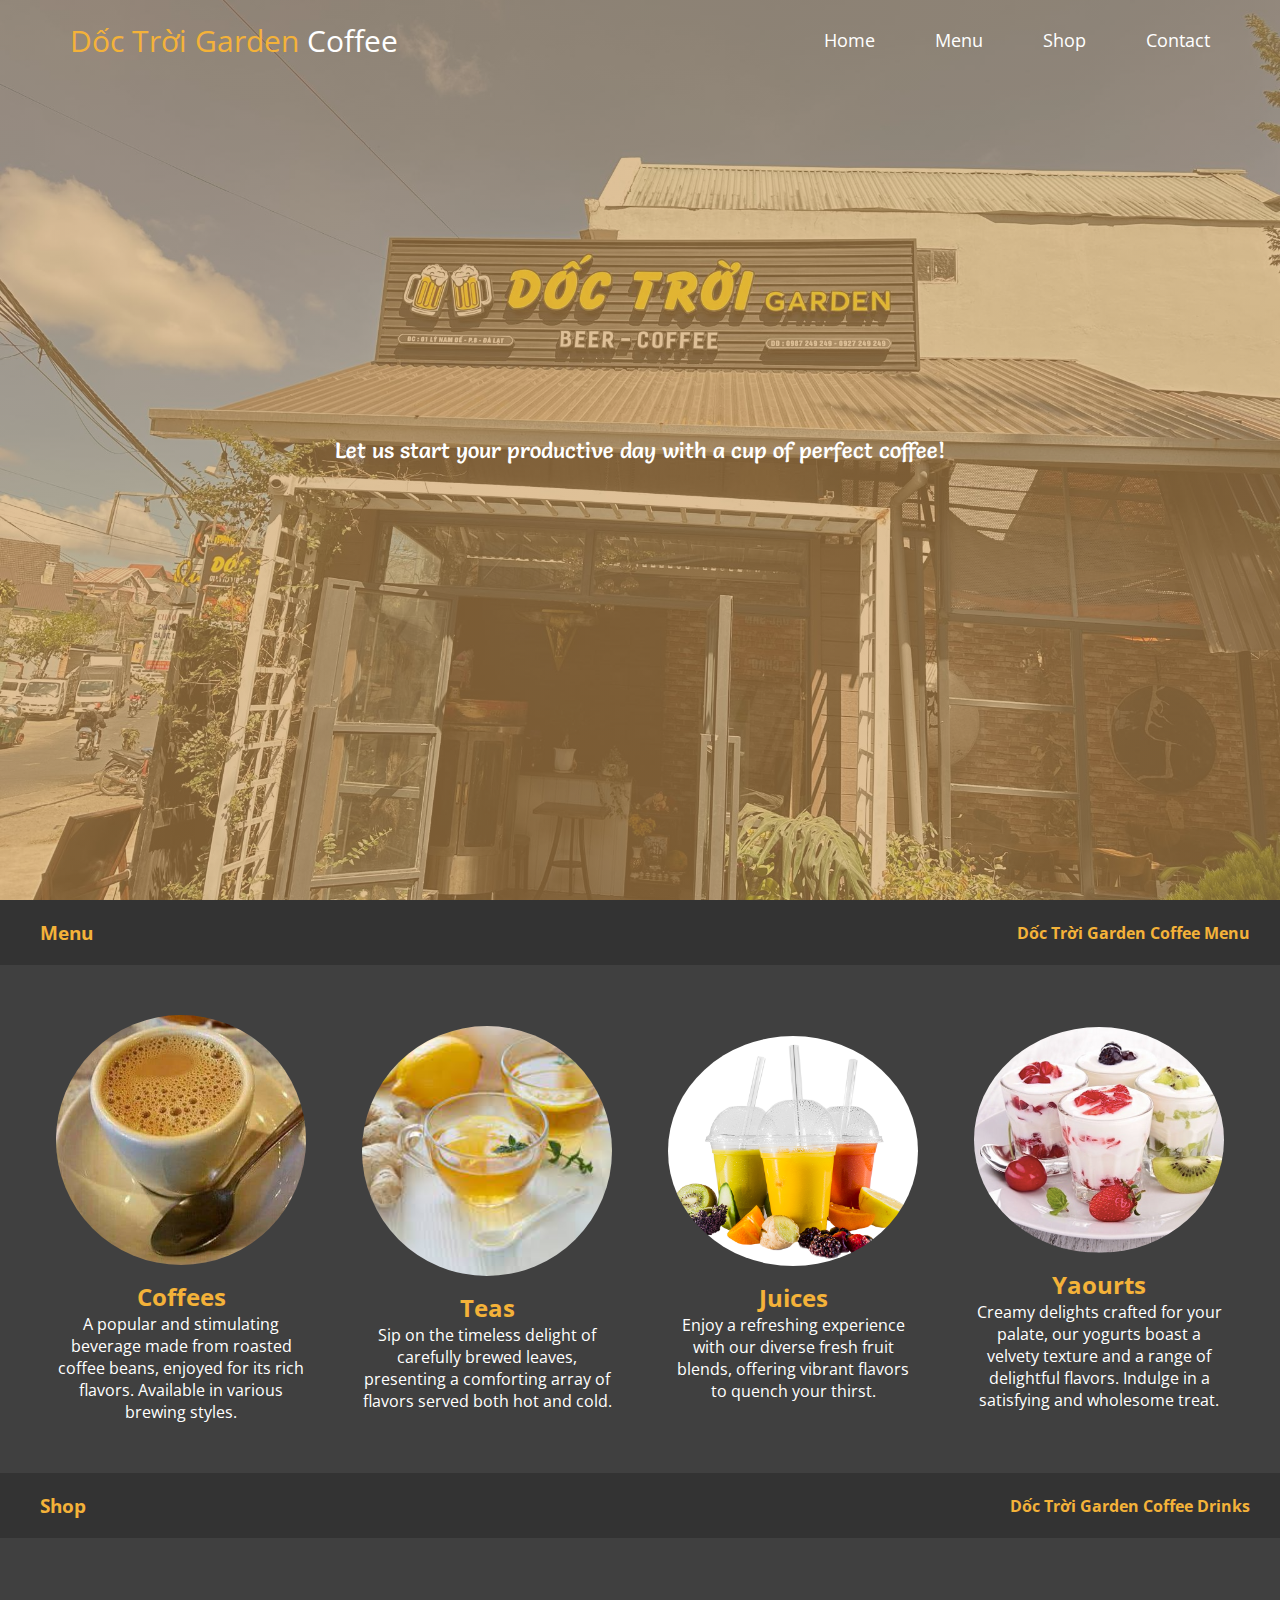
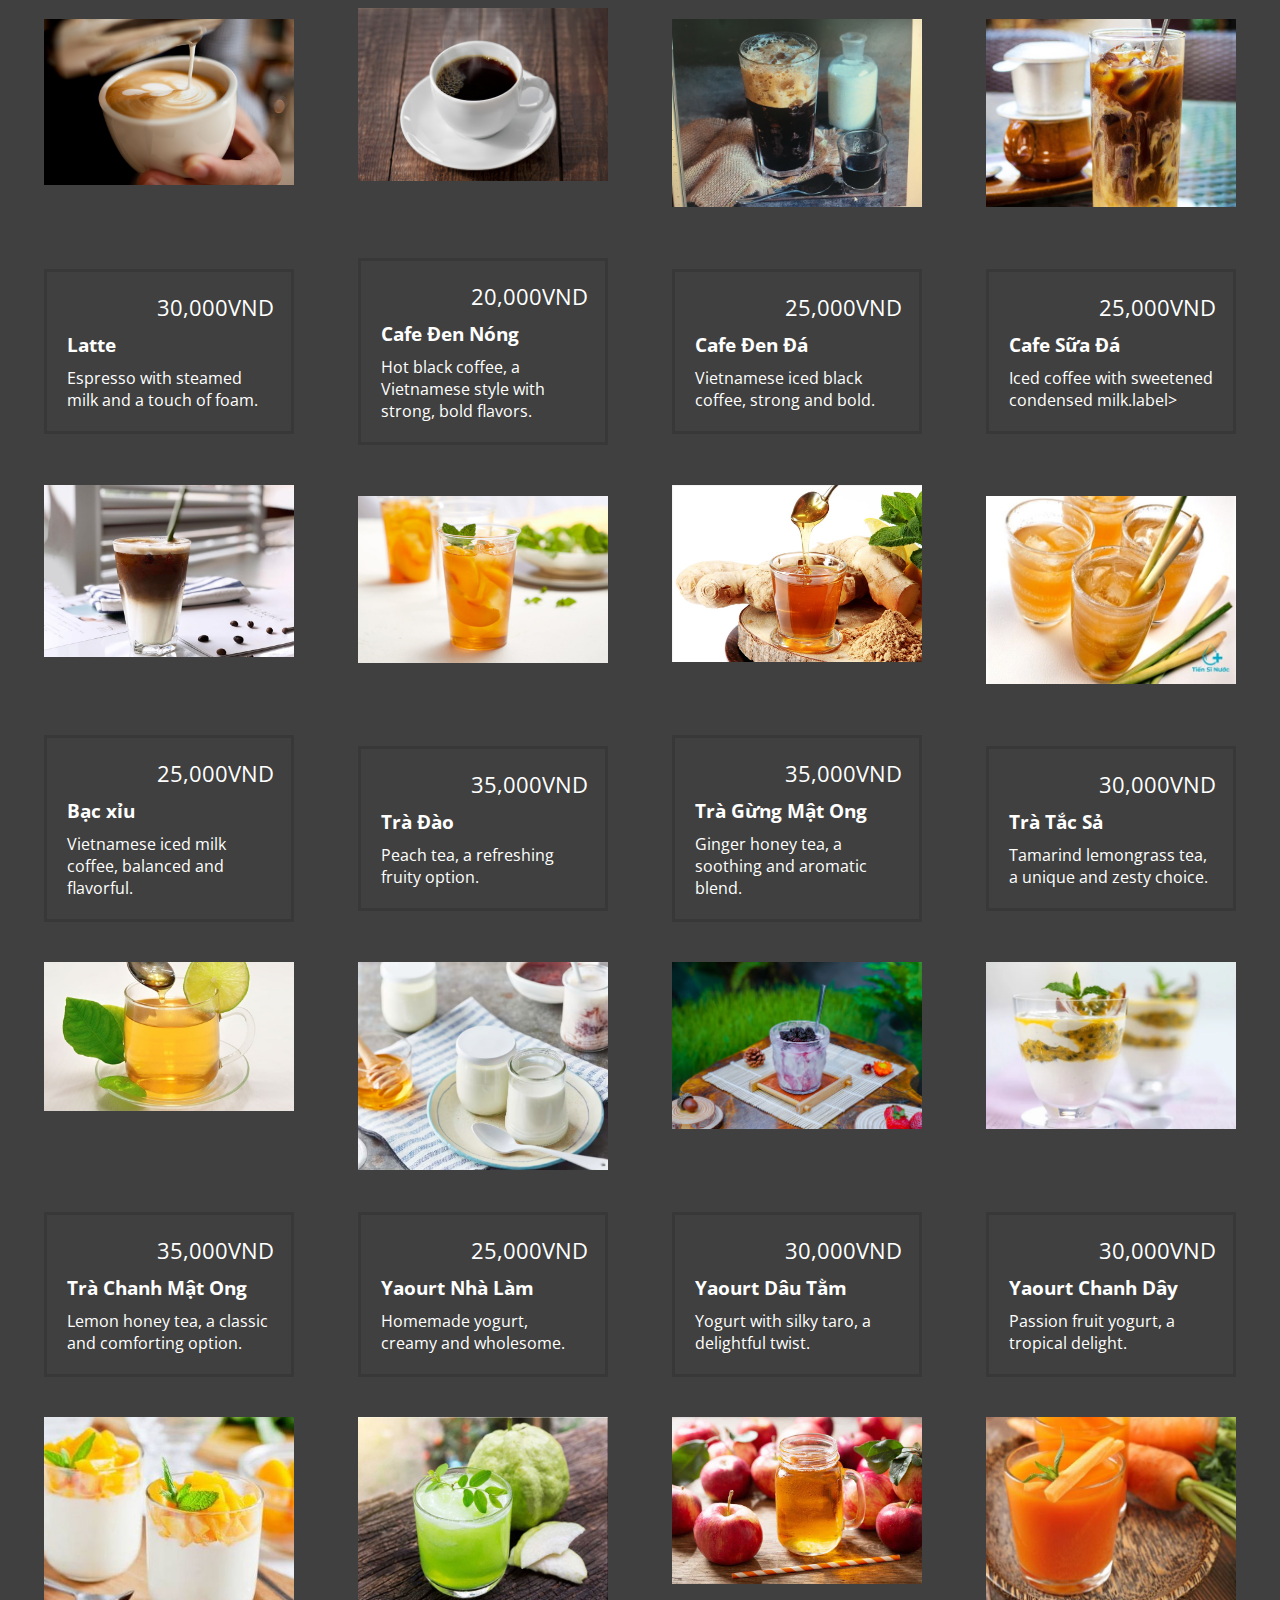
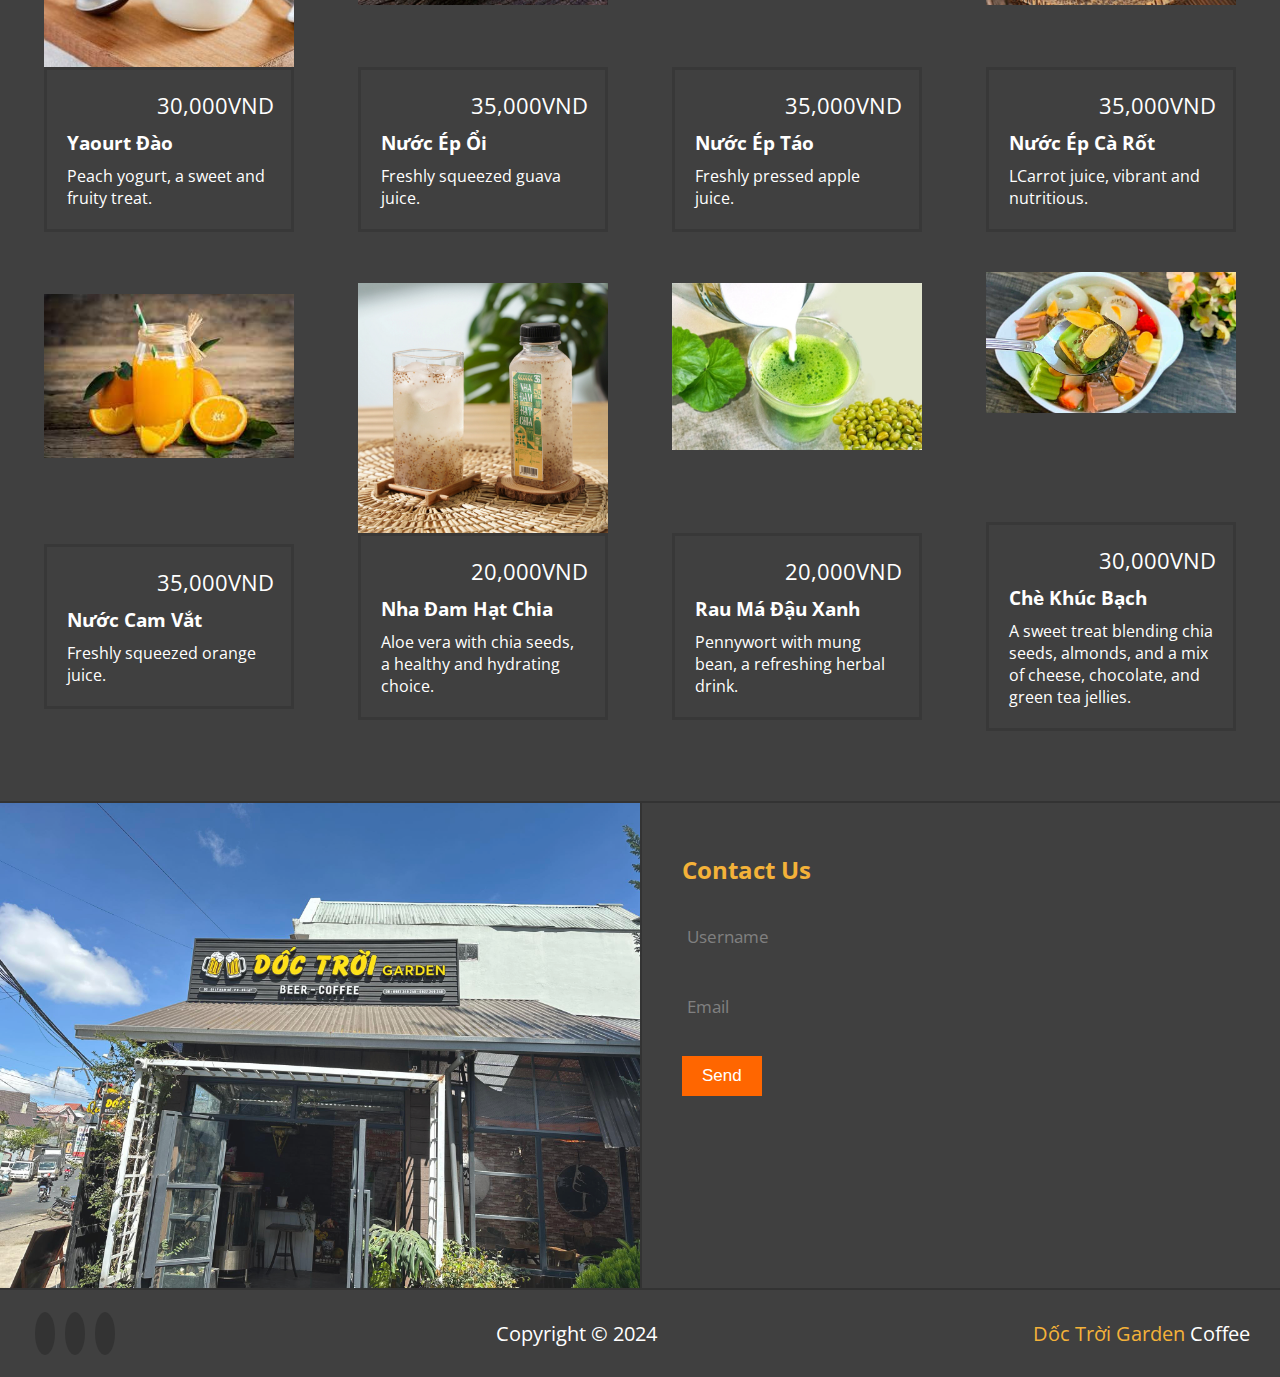
<file: menuNhuY/index.html>
<!DOCTYPE html>
<html lang="en">

<head>
    <meta charset="UTF-8">
    <meta http-equiv="X-UA-Compatible" content="IE=edge">
    <meta name="viewport" content="width=device-width, initial-scale=1.0">
    <link rel="stylesheet" href="style.css">
    <link rel="stylesheet" href="https://cdnjs.cloudflare.com/ajax/libs/font-awesome/6.5.1/css/all.min.css"
        integrity="sha512-DTOQO9RWCH3ppGqcWaEA1BIZOC6xxalwEsw9c2QQeAIftl+Vegovlnee1c9QX4TctnWMn13TZye+giMm8e2LwA=="
        crossorigin="anonymous" referrerpolicy="no-referrer" />
        <link rel="preconnect" href="https://fonts.googleapis.com">
        <link rel="preconnect" href="https://fonts.gstatic.com" crossorigin>
        <link href="https://fonts.googleapis.com/css2?family=Salsa&display=swap" rel="stylesheet">
        <link rel="icon" type="img/jpg" href="img/logo.jpg">
    <title>Dốc Trời Coffee</title>
</head>

<body>
    <header>
        <div class="logo">
            <a href="#">Dốc Trời Garden <i class="fa-solid fa-beer-mug-empty"></i> <span>Coffee <i class="fa-solid fa-mug-hot"></i></span></a>
        </div>
        <nav>
            <ul>
                <li><a href="#">Home <i class="fa-solid fa-house"></i></a></li>
                <li><a href="#menu">Menu <i class="fa-solid fa-bars"></i></a></li>
                <li><a href="#shop">Shop <i class="fa-solid fa-shop"></i></a></li>
                <li><a href="#contact">Contact <i class="fa-solid fa-phone"></i></a></li>
            </ul>
        </nav>
    </header>
    <div class="content">
        <p>Let us start your productive day with a cup of perfect coffee! <i class="fa-solid fa-face-laugh-wink"></i></p>
    </div>

    <div class="menu" id="menu">
        <div class="menu-header">
            <h3>Menu</h3>
            <h4>Dốc Trời Garden Coffee Menu</h4>
        </div>
        <div class="menu-content">
            <div class="hot-coffees">
                <div class="hot-coffees-image">
                    <img src="img/hot-coffees.jpg" alt="">
                </div>
                <div class="hot-coffees-body">
                    <h2> Coffees</h2>
                    <label>A popular and stimulating beverage made from roasted coffee beans, enjoyed for its rich flavors. Available in various brewing styles.</label>
                </div>
            </div>
            <div class="tea">
                <div class="tea-image">
                    <img src="img/tea.jpg" alt="">
                </div>
                <div class="tea-body">
                    <h2> Teas</h2>
                    <label>Sip on the timeless delight of carefully brewed leaves, presenting a comforting array of flavors served both hot and cold.</label>
                </div>
            </div>
            <div class="juices">
                <div class="juices-image">
                    <img src="img/juices.jpg" alt="">
                </div>
                <div class="juices-body">
                    <h2> Juices</h2>
                    <label>Enjoy a refreshing experience with our diverse fresh fruit blends, offering vibrant flavors to quench your thirst.</label>
                </div>
            </div>
            <div class="yaourts">
                <div class="yaourts-image">
                    <img src="img/yaourts.jpg" alt="">
                </div>
                <div class="yaourts-body">
                    <h2> Yaourts</h2>
                    <label>Creamy delights crafted for your palate, our yogurts boast a velvety texture and a range of delightful flavors. Indulge in a satisfying and wholesome treat.</label>
                </div>
            </div>
        </div>
    </div>
    <div class="shop" id="shop">
        <div class="shop-header">
            <h3>Shop</h3>
            <h4>Dốc Trời Garden Coffee Drinks</h4>
        </div>
        <div class="shop-box">
            <div class="item-1">
                <div class="card">
                    <div class="card-image">
                        <img src="img/latte.jpg" alt="">
                    </div>
                    <div class="card-body">
                        <i class="fa-solid fa-star"></i>
                        <i class="fa-solid fa-star"></i>
                        <i class="fa-solid fa-star"></i>
                        <i class="fa-solid fa-star"></i>
                        <i class="fa-solid fa-star-half-stroke"></i>
                        <label class="cash">30,000VND</label>
                        <h3>Latte</h3>
                        <label>Espresso with steamed milk and a touch of foam.</label>
                    </div>
                </div>
            </div>
            <div class="item-2">
                <div class="card">
                    <div class="card-image">
                        <img src="img/den-nong.jpg" alt="">
                    </div>
                    <div class="card-body">
                        <i class="fa-solid fa-star"></i>
                        <i class="fa-solid fa-star"></i>
                        <i class="fa-solid fa-star"></i>
                        <i class="fa-solid fa-star"></i>
                        <i class="fa-solid fa-star"></i>
                        <label class="cash">20,000VND</label>
                        <h3>Cafe Đen Nóng</h3>
                        <label>Hot black coffee, a Vietnamese style with strong, bold flavors.</label>
                    </div>
                </div>
            </div>
            <div class="item-3">
                <div class="card">
                    <div class="card-image">
                        <img src="img/den-da.jpg" alt="">
                    </div>
                    <div class="card-body">
                        <i class="fa-solid fa-star"></i>
                        <i class="fa-solid fa-star"></i>
                        <i class="fa-solid fa-star"></i>
                        <i class="fa-solid fa-star"></i>
                        <label class="cash">25,000VND</label>
                        <h3>Cafe Đen Đá</h3>
                        <label>Vietnamese iced black coffee, strong and bold.</label>
                    </div>
                </div>
            </div>
            <div class="item-4">
                <div class="card">
                    <div class="card-image">
                        <img src="img/sua-da.jpg" alt="">
                    </div>
                    <div class="card-body">
                        <i class="fa-solid fa-star"></i>
                        <i class="fa-solid fa-star"></i>
                        <i class="fa-solid fa-star"></i>
                        <i class="fa-solid fa-star"></i>
                        <i class="fa-solid fa-star-half-stroke"></i>
                        <label class="cash">25,000VND</label>
                        <h3>Cafe Sữa Đá</h3>
                        <label>Iced coffee with sweetened condensed milk.</label>label>
                    </div>
                </div>
            </div>
            <div class="item-5">
                <div class="card">
                    <div class="card-image">
                        <img src="img/bac-xiu.jpg" alt="">
                    </div>
                    <div class="card-body">
                        <i class="fa-solid fa-star"></i>
                        <i class="fa-solid fa-star"></i>
                        <i class="fa-solid fa-star"></i>
                        <i class="fa-solid fa-star"></i>
                        <i class="fa-solid fa-star"></i>
                        <label class="cash">25,000VND</label>
                        <h3>Bạc xỉu</h3>
                        <label>Vietnamese iced milk coffee, balanced and flavorful.</label>
                    </div>
                </div>
            </div>
            <div class="item-6">
                <div class="card">
                    <div class="card-image">
                        <img src="img/tra-dao.jpg" alt="">
                    </div>
                    <div class="card-body">
                        <i class="fa-solid fa-star"></i>
                        <i class="fa-solid fa-star"></i>
                        <i class="fa-solid fa-star"></i>
                        <i class="fa-solid fa-star"></i>
                        <i class="fa-solid fa-star"></i>
                        <label class="cash">35,000VND</label>
                        <h3>Trà Đào</h3>
                        <label>Peach tea, a refreshing fruity option.</label>
                    </div>
                </div>
            </div>
            <div class="item-7">
                <div class="card">
                    <div class="card-image">
                        <img src="img/tra-gung.jpg" alt="">
                    </div>
                    <div class="card-body">
                        <i class="fa-solid fa-star"></i>
                        <i class="fa-solid fa-star"></i>
                        <i class="fa-solid fa-star"></i>
                        <i class="fa-solid fa-star"></i>
                        <i class="fa-solid fa-star-half-stroke"></i>
                        <label class="cash">35,000VND</label>
                        <h3>Trà Gừng Mật Ong</h3>
                        <label>Ginger honey tea, a soothing and aromatic blend.</label>
                    </div>
                </div>
            </div>
            <div class="item-8">
                <div class="card">
                    <div class="card-image">
                        <img src="img/tra-tac.jpg" alt="">
                    </div>
                    <div class="card-body">
                        <i class="fa-solid fa-star"></i>
                        <i class="fa-solid fa-star"></i>
                        <i class="fa-solid fa-star"></i>
                        <i class="fa-solid fa-star"></i>
                        <i class="fa-solid fa-star-half-stroke"></i>
                        <label class="cash">30,000VND</label>
                        <h3>Trà Tắc Sả</h3>
                        <label>Tamarind lemongrass tea, a unique and zesty choice.</label>
                    </div>
                </div>
            </div>
            <div class="item-9">
                <div class="card">
                    <div class="card-image">
                        <img src="img/tra-chanh.jpg" alt="">
                    </div>
                    <div class="card-body">
                        <i class="fa-solid fa-star"></i>
                        <i class="fa-solid fa-star"></i>
                        <i class="fa-solid fa-star"></i>
                        <i class="fa-solid fa-star"></i>
                        <i class="fa-solid fa-star"></i>
                        <label class="cash">35,000VND</label>
                        <h3>Trà Chanh Mật Ong</h3>
                        <label>Lemon honey tea, a classic and comforting option.</label>
                    </div>
                </div>
            </div>
            <div class="item-10">
                <div class="card">
                    <div class="card-image">
                        <img src="img/yaourt.jpg" alt="">
                    </div>
                    <div class="card-body">
                        <i class="fa-solid fa-star"></i>
                        <i class="fa-solid fa-star"></i>
                        <i class="fa-solid fa-star"></i>
                        <i class="fa-solid fa-star"></i>
                        <i class="fa-solid fa-star-half-stroke"></i>
                        <label class="cash">25,000VND</label>
                        <h3>Yaourt Nhà Làm</h3>
                        <label>Homemade yogurt, creamy and wholesome.</label>
                    </div>
                </div>
            </div>
            <div class="item-11">
                <div class="card">
                    <div class="card-image">
                        <img src="img/dau-tam.jpg" alt="">
                    </div>
                    <div class="card-body">
                        <i class="fa-solid fa-star"></i>
                        <i class="fa-solid fa-star"></i>
                        <i class="fa-solid fa-star"></i>
                        <i class="fa-solid fa-star"></i>
                        <i class="fa-solid fa-star"></i>
                        <label class="cash">30,000VND</label>
                        <h3>Yaourt Dâu Tằm</h3>
                        <label>Yogurt with silky taro, a delightful twist.</label>
                    </div>
                </div>
            </div>
            <div class="item-12">
                <div class="card">
                    <div class="card-image">
                        <img src="img/chanh-day.jpg" alt="">
                    </div>
                    <div class="card-body">
                        <i class="fa-solid fa-star"></i>
                        <i class="fa-solid fa-star"></i>
                        <i class="fa-solid fa-star"></i>
                        <i class="fa-solid fa-star"></i>
                        <label class="cash">30,000VND</label>
                        <h3>Yaourt Chanh Dây</h3>
                        <label>Passion fruit yogurt, a tropical delight.</label>
                    </div>
                </div>
            </div>
            <div class="item-13">
                <div class="card">
                    <div class="card-image">
                        <img src="img/dao.jpg" alt="">
                    </div>
                    <div class="card-body">
                        <i class="fa-solid fa-star"></i>
                        <i class="fa-solid fa-star"></i>
                        <i class="fa-solid fa-star"></i>
                        <i class="fa-solid fa-star"></i>
                        <i class="fa-solid fa-star"></i>
                        <label class="cash">30,000VND</label>
                        <h3>Yaourt Đào</h3>
                        <label>Peach yogurt, a sweet and fruity treat.</label>
                    </div>
                </div>
            </div>
            <div class="item-14">
                <div class="card">
                    <div class="card-image">
                        <img src="img/ep-oi.jpg" alt="">
                    </div>
                    <div class="card-body">
                        <i class="fa-solid fa-star"></i>
                        <i class="fa-solid fa-star"></i>
                        <i class="fa-solid fa-star"></i>
                        <i class="fa-solid fa-star"></i>
                        <i class="fa-solid fa-star-half-stroke"></i>
                        <label class="cash">35,000VND</label>
                        <h3>Nước Ép Ổi</h3>
                        <label>Freshly squeezed guava juice.</label>
                    </div>
                </div>
            </div>
            <div class="item-15">
                <div class="card">
                    <div class="card-image">
                        <img src="img/ep-tao.jpg" alt="">
                    </div>
                    <div class="card-body">
                        <i class="fa-solid fa-star"></i>
                        <i class="fa-solid fa-star"></i>
                        <i class="fa-solid fa-star"></i>
                        <i class="fa-solid fa-star"></i>
                        <i class="fa-solid fa-star"></i>
                        <label class="cash">35,000VND</label>
                        <h3>Nước Ép Táo</h3>
                        <label>Freshly pressed apple juice.</label>
                    </div>
                </div>
            </div>
            <div class="item-16">
                <div class="card">
                    <div class="card-image">
                        <img src="img/ca-rot.jpg" alt="">
                    </div>
                    <div class="card-body">
                        <i class="fa-solid fa-star"></i>
                        <i class="fa-solid fa-star"></i>
                        <i class="fa-solid fa-star"></i>
                        <i class="fa-solid fa-star"></i>
                        <label class="cash">35,000VND</label>
                        <h3>Nước Ép Cà Rốt</h3>
                        <label>LCarrot juice, vibrant and nutritious.</label>
                    </div>
                </div>
            </div>
            <div class="item-17">
                <div class="card">
                    <div class="card-image">
                        <img src="img/ep-cam.jpg" alt="">
                    </div>
                    <div class="card-body">
                        <i class="fa-solid fa-star"></i>
                        <i class="fa-solid fa-star"></i>
                        <i class="fa-solid fa-star"></i>
                        <i class="fa-solid fa-star"></i>
                        <i class="fa-solid fa-star"></i>
                        <label class="cash">35,000VND</label>
                        <h3>Nước Cam Vắt</h3>
                        <label>Freshly squeezed orange juice.</label>
                    </div>
                </div>
            </div>
            <div class="item-18">
                <div class="card">
                    <div class="card-image">
                        <img src="img/nha-dam.jpg" alt="">
                    </div>
                    <div class="card-body">
                        <i class="fa-solid fa-star"></i>
                        <i class="fa-solid fa-star"></i>
                        <i class="fa-solid fa-star"></i>
                        <i class="fa-solid fa-star"></i>
                        <i class="fa-solid fa-star"></i>
                        <label class="cash">20,000VND</label>
                        <h3>Nha Đam Hạt Chia</h3>
                        <label>Aloe vera with chia seeds, a healthy and hydrating choice.</label>
                    </div>
                </div>
            </div>
            <div class="item-19">
                <div class="card">
                    <div class="card-image">
                        <img src="img/rau-ma.jpg" alt="">
                    </div>
                    <div class="card-body">
                        <i class="fa-solid fa-star"></i>
                        <i class="fa-solid fa-star"></i>
                        <i class="fa-solid fa-star"></i>
                        <i class="fa-solid fa-star"></i>
                        <i class="fa-solid fa-star"></i>
                        <label class="cash">20,000VND</label>
                        <h3>Rau Má Đậu Xanh</h3>
                        <label>Pennywort with mung bean, a refreshing herbal drink.</label>
                    </div>
                </div>
            </div>
            <div class="item-20">
                <div class="card">
                    <div class="card-image">
                        <img src="img/khuc-bach.jpg" alt="">
                    </div>
                    <div class="card-body">
                        <i class="fa-solid fa-star"></i>
                        <i class="fa-solid fa-star"></i>
                        <i class="fa-solid fa-star"></i>
                        <i class="fa-solid fa-star"></i>
                        <i class="fa-solid fa-star"></i>
                        <i class="fa-solid fa-fire"></i>
                        <label class="cash">30,000VND</label>
                        <h3>Chè Khúc Bạch</h3>
                        <label>A sweet treat blending chia seeds, almonds, and a mix of cheese, chocolate, and green tea jellies.</label>
                    </div>
                </div>
            </div>
        </div>
    </div>

    <div class="contact" id="contact">
        <div class="contact-box">
            <div class="contact-image">
                <img src="img/bg.jpg">
            </div>
        </div>
        <div class="contact-box">
            <div class="contact-body">
                <form>
                    <h2>Contact Us</h2>
                    <div class="form-content">
                        <input type="text" required>
                        <span></span>
                        <label><i class="fa-solid fa-user"></i> Username</label>
                    </div>
                    <div class="form-content">
                        <input type="email" required>
                        <span></span>
                        <label><i class="fa-solid fa-envelope"></i> Email</label>
                    </div>
                    <button type="submit"> <i class="fa-solid fa-paper-plane"></i> Send</button>
                </form>
            </div>
        </div>
    </div>

    <div class="footer">
        <div class="footer-box">
            <div class="social-media">
                <a href="https://www.facebook.com/hocadoctroi"
                target="_blank"><i class="fa-brands fa-facebook"></i></a>
                <a href="https://www.instagram.com/pt_1704/"
                target="_blank"><i class="fa-brands fa-instagram"></i></a>
                <a href="https://www.google.com/maps/place/1+L%C3%BD+Nam+%C4%90%E1%BA%BF,+Ph%C6%B0%E1%BB%9Dng+8,+Th%C3%A0nh+ph%E1%BB%91+%C4%90%C3%A0+L%E1%BA%A1t,+L%C3%A2m+%C4%90%E1%BB%93ng+02633,+Vietnam/@11.9570061,108.4367894,17z/data=!3m1!4b1!4m6!3m5!1s0x317112d0818d6067:0x7d0fb089c9007216!8m2!3d11.9570061!4d108.4393697!16s%2Fg%2F11jyl_dt7s?entry=ttu"
                target="_blank"><i class="fa-solid fa-map"></i></a>
            </div>
            <div class="copyright">
                <label>Copyright &copy; 2024</label>
            </div>
            <div class="brand">
                <label>Dốc Trời Garden <i class="fa-solid fa-beer-mug-empty"></i> <span>Coffee <i class="fa-solid fa-mug-hot"></i></span></label>
            </div>
        </div>
    </div>
</body>

</html>
</file>
<file: menuNhuY/style.css>
@import url('https://fonts.googleapis.com/css2?family=Open+Sans:ital,wght@0,300..800;1,300..800&display=swap');

* {
    margin: 0;
    padding: 0;
    box-sizing: border-box;
    text-decoration: none;
    list-style: none;
}

html {
    font-family: 'Open Sans', sans-serif;
    scroll-behavior: smooth;
}

img {
    width: 100%;
}

header {
    display: flex;
    align-items: center;
    justify-content: space-between;
    padding: 40px;
    width: 100%;
    height: 70px;
    position: absolute;
    z-index: 1;
}

header .logo a {
    font-size: 30px;
    color: rgb(244, 178, 57);
    padding: 15px 30px;
}

header .logo a span {
    color: white;
}

header nav ul {
    display: flex;
}

header nav ul li a {
    margin: 5px 20px;
    font-size: 18px;
    color: white;
    padding: 10px 10px;
}

header nav ul li a:hover {
    border-bottom: 2px solid white;
}

/*Content*/

.content {
    display: flex;
    flex-direction: column;
    align-items: center;
    justify-content: center;
    text-align: center;
    position: relative;
    min-height: 100vh;
    width: 100%;
    background-image: linear-gradient(to bottom right, rgba(205, 152, 84, 0.6), rgba(205, 152, 84, 0.6)), url("img/bg.jpg");
    background-position: center;
    background-repeat: no-repeat;
    background-size: cover;
    background-attachment: fixed;
}

.content p {
    font-family: Salsa;
    font-size: 22px;
    color: white;
}

/*Menu*/

.menu {
    background-color: #333333;
    width: 100%;
}

.menu .menu-header {
    display: flex;
    padding: 10px;
    align-items: center;
    justify-content: space-between;
}

.menu-header h3 {
    color: rgb(244, 178, 57);
    padding: 10px 30px;
}

.menu-header h4 {
    color: rgb(244, 178, 57);
    padding: 10px 20px;
}

.menu .menu-content {
    display: flex;
    align-items: center;
    justify-content: space-evenly;
    padding: 50px 0;
    flex-wrap: wrap;
    background-color: #404040;
}

.menu .menu-content .hot-coffees,
.tea,
.juices,
.yaourts {
    width: 250px;
}

.menu .menu-content .hot-coffees .hot-coffees-image img {
    border-radius: 50%;
}

.menu .menu-content .tea .tea-image img {
    border-radius: 50%;
}

.menu .menu-content .juices .juices-image img {
    border-radius: 50%;
}

.menu .menu-content .yaourts .yaourts-image img {
    border-radius: 50%;
}

.menu .menu-content .hot-coffees-body,
.tea-body,
.juices-body,
.yaourts-body {
    text-align: center;
    margin-top: 10px;
}

.menu .menu-content .hot-coffees-body h2,
.tea-body h2,
.juices-body h2,
.yaourts-body h2 {
    color: rgb(244, 178, 57);
}

.menu .menu-content .hot-coffees-body label,
.tea-body label,
.juices-body,
.yaourts-body label {
    margin-top: 10px;
    color: white;
}

/*Shop*/
.shop {
    background-color: #333333;
    width: 100%;
}

.shop .shop-header {
    display: flex;
    padding: 10px;
    align-items: center;
    justify-content: space-between;
}

.shop-header h3 {
    color: rgb(244, 178, 57);
    padding: 10px 30px;
}

.shop-header h4 {
    color: rgb(244, 178, 57);
    padding: 10px 20px;
}

.shop-box {
    display: flex;
    align-items: center;
    justify-content: space-evenly;
    background-color: #404040;
    padding: 50px 0;
    flex-wrap: wrap;
}

.shop-box .card {
    width: 250px;
    margin: 20px;
}

.shop-box .card-image {
    width: 100%;
    height: 250px;
    overflow: hidden;
}

.shop-box .card-image img:hover {
    transform: scale(1.1);
    transition: transform .4s ease-in-out;
}

.shop-box .card-body {
    padding: 20px;
    color: white;
    border: 3px solid #383838;
}

.shop-box .card-body h3 {
    padding: 10px 0;
}

.shop-box .card-body i {
    color: yellow;
    font-size: 10px;
    position: relative;
    bottom: 5px;
}

.shop-box .card-body .cash {
    font-size: 22px;
    margin-left: 90px;
}

/*Contact*/
.contact {
    display: flex;
    flex-wrap: wrap;
    width: 100%;
    border-top: 2px solid #333333;
}

.contact .contact-box {
    flex: 1;
}

.contact .contact-box .contact-image,
.contact .contact-box .contact-body {
    height: 100%;
}

.contact img {
    width: 100%;
    height: 100%;
}

.contact-image img {
    opacity: .9;
}

.contact-body {
    background-color: #404040;
    height: 100%;
    border-left: 2px solid #333333;
}

.contact-body form {
    padding: 50px 40px;
    box-sizing: border-box;
}

.contact-body h2 {
    color: rgb(244, 178, 57);
}

form .form-content {
    position: relative;
    margin: 30px 0;
    /* border-bottom: 2px solid lightgray; */
}

form .form-content input {
    width: 100%;
    height: 40px;
    padding: 0 5px;
    font-size: 17px;
    border: none;
    background: none;
    outline: none;
    color: white;
}

form .form-content label {
    position: absolute;
    top: 50%;
    left: 5px;
    color: gray;
    transform: translateY(-50%);
    font-size: 17px;
    transition: .5s;
    pointer-events: none;
}

form .form-content span::before {
    content: '';
    position: absolute;
    top: 40px;
    left: 0;
    width: 0%;
    height: 2px;
    background: rgb(244, 178, 57);
    transform: .4s;
}

form .form-content input:focus~label,
form .form-content input:valid~label {
    top: -5px;
    color: rgb(244, 178, 57);
}

form .form-content input:focus~span::before,
form .form-content input:valid~span::before {
    width: 100%;
}

.contact-body form button {
    padding: 10px 20px;
    font-size: 17px;
    border: none;
    background-color: #ff6600;
    color: white;
    border: 5px;
    cursor: pointer;
    transition: all .4s ease-in;
}

.contact-body form button:hover {
    background-color: #ff6681;
}

/*Footer*/
.footer {
    background-color: #404040;
    border-top: 2px solid #333333;
}

.footer .footer-box {
    padding: 30px;
    display: flex;
    align-items: center;
    justify-content: space-between;
}

.footer .footer-box .social-media a {
    color: white;
    background-color: #333333;
    border-radius: 50%;
    font-size: 17px;
    padding: 10px;
    margin: 5px;
}

.footer .footer-box .social-media a:hover {
    opacity: .7;
    transition: .5s all ease-in-out;
}

.footer .footer-box .copyright {
    color: white;
    font-size: 20px;
}

.footer .footer-box .brand {
    color: rgb(244, 178, 57);
    font-size: 20px;
}

.footer .footer-box .brand span {
    color: white;
}

/*Responsive*/
@media(max-width: 992px) {

    /*Header*/
    header {
        flex-direction: column;
        height: 150px;
        background: linear-gradient(rgba(0, 0, 0, .2), rgba(0, 0, 0, .2));
    }

    .menu-header .logo a {
        font-size: 25px;
    }

    header nav ul li a {
        font-size: 16px;
        flex-direction: column;
        display: inline-block;
        margin-top: 10px;
    }

    header nav {
        display: flex;
        flex-direction: column;
    }

    .content h2 {
        font-size: 28px;
    }

    .content p {
        font-size: 18px;
    }
}

@media(max-width:950px) {
    .contact .contact-box {
        flex: 100%
    }
}

@media(max-width: 800px) {

    .menu .menu-content .hot-coffees,
    .tea,
    .juices,
    .yaourts {
        margin: 20px;
    }
}

@media(max-width: 700px) {
    .footer .footer-box .social-media a {
        background-color: #333333;
        border-radius: 50%;
        font-size: 16px;
        padding: 5px;
    }

    .footer .footer-box .copyright {
        font-size: 15px;
    }

    .footer .footer-box .brand {
        font-size: 18px;
    }
}

@media(max-width: 500px) {

    /*Header*/
    header {
        height: 130px;
    }

    header .logo a {
        font-size: 20px;
    }

    header nav ul li a {
        font-size: 13px;
        flex-direction: column;
        display: inline-block;
        margin-top: 10px;

    }

    header nav {
        display: flex;
        flex-direction: column;
    }

    /*Content*/
    .content h2 {
        font-size: 23px;
    }

    .content p {
        font-size: 16px;
    }

    /*footer*/
    .footer .footer-box {
        flex-direction: column;
    }

    .footer .footer-box .social-media a {
        background-color: #333333;
        border-radius: 50%;
        font-size: 16px;
        padding: 10px;
        margin-top: 10px;
        display: inline-block;
    }

    .footer .footer-box .copyright {
        font-size: 15px;
        margin-top: 10px;
    }

    .footer .footer-box .brand {
        font-size: 18px;
        margin-top: 10px;
    }
}

@media(max-width: 410px) {

    /*Header*/
    header {
        height: 120px;
    }

    header .logo a {
        font-size: 18px;
        padding: 15px 30px;
    }

    header nav ul li a {
        font-size: 12px;
        flex-direction: column;
        display: inline-block;
        margin-top: 10px;
        padding: 5px 5px;
    }

    header mav {
        display: flex;
        flex-direction: column;
    }

    /*Content*/
    .content h2 {
        font-size: 20px;
    }

    .content p {
        font-size: 13px;
    }
}
@media(max-width: 380px) {

    /*Header*/
    header {
        height: 120px;
    }

    header .logo a {
        font-size: 17px;
        padding: 15px 30px;
    }

    header nav ul li a {
        font-size: 12px;
        flex-direction: column;
        display: inline-block;
        margin-top: 10px;
        padding: 5px 5px;
    }

    header mav {
        display: flex;
        flex-direction: column;
    }

    /*Content*/
    .content h2 {
        font-size: 20px;
    }

    .content p {
        font-size: 13px;
    }
}
</file>
